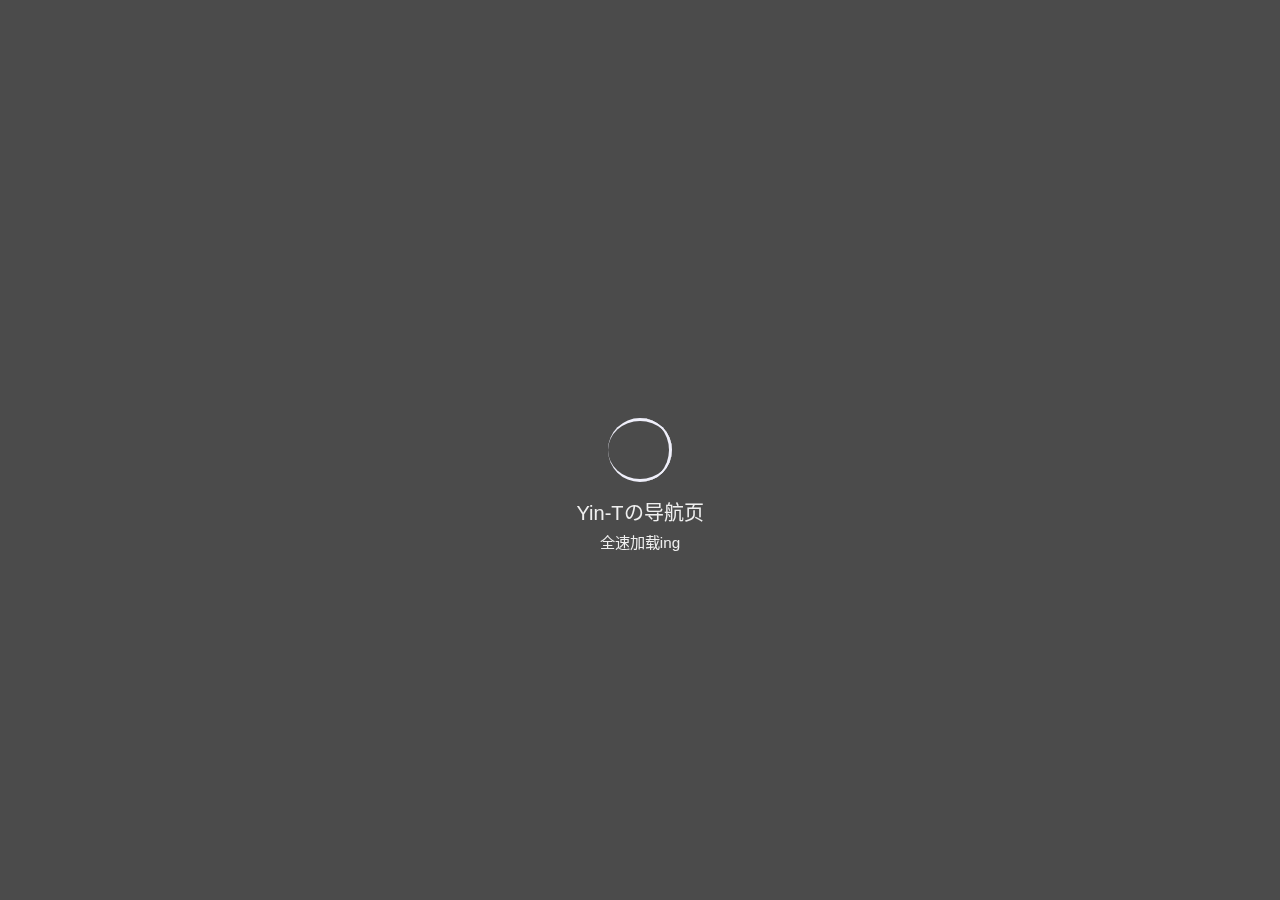
<file: index.html>
<!DOCTYPE html>
<html lang="zh-CN">

<head>
    <!-- 基础信息 -->
    <meta charset="utf-8">
    <meta http-equiv="Access-Control-Allow-Origin" content="*">
    <!-- 强制 HTTPS，若不需要可删除，但可能出现问题 -->
    <meta http-equiv="Content-Security-Policy" content="upgrade-insecure-requests">
    <meta name="renderer" content="webkit" />
    <meta http-equiv="X-UA-Compatible" content="IE=edge,chrome=1" />
    <meta name="force-rendering" content="webkit" />
    <meta name="viewport" content="width=device-width, initial-scale=1">
    <meta name="theme-color" content="#424242" />
    <meta name="description" content="一个默默无闻的主页">
    <meta name="keywords" content="yinguai">
    <meta name="author" content="Yin-T">
    <title>Yin-Tの导航页</title>
    <!-- jQuery -->
    <script src="https://lf9-cdn-tos.bytecdntp.com/cdn/expire-1-y/jquery/3.5.1/jquery.min.js"></script>
    <!-- HarmonyOS Sans -->
    <!-- https://s1.hdslb.com/bfs/static/jinkela/long/font/regular.css-->
    <link rel="stylesheet" href="https://s1.hdslb.com/bfs/static/jinkela/long/font/regular.css" />
    <!-- 引入样式 -->
    <link rel="stylesheet" type="text/css"
        href="https://lf9-cdn-tos.bytecdntp.com/cdn/expire-1-y/bootstrap/5.1.0/css/bootstrap.min.css">
    <link rel="stylesheet" type="text/css" href="./css/style.css">
    <link rel="stylesheet" type="text/css" href="./css/mobile.css">
    <link rel="stylesheet" type="text/css" href="./css/loading.css">
    <link rel="stylesheet" type="text/css" href="./css/animation.css">
    <link rel="icon" href="./favicon.ico">
    <link rel="apple-touch-icon" href="./img/icon/apple-touch-icon.png">
    <!-- Izitoast -->
    <link rel="stylesheet" href="https://lf3-cdn-tos.bytecdntp.com/cdn/expire-1-y/izitoast/1.4.0/css/iziToast.min.css">
    <script type="text/javascript"
        src="https://lf26-cdn-tos.bytecdntp.com/cdn/expire-1-y/izitoast/1.4.0/js/iziToast.min.js">
    </script>
    <!-- FontAwesome -->
    <link rel="stylesheet" href="https://cdn.bootcdn.net/ajax/libs/font-awesome/6.1.2/css/all.min.css">
    <!-- Aplayer -->
    <link rel="stylesheet" href="https://lf9-cdn-tos.bytecdntp.com/cdn/expire-1-y/aplayer/1.10.1/APlayer.min.css"
        crossorigin="anonymous" referrerpolicy="no-referrer" />
    <script src="https://lf3-cdn-tos.bytecdntp.com/cdn/expire-1-y/aplayer/1.10.1/APlayer.min.js" crossorigin="anonymous"
        referrerpolicy="no-referrer"></script>
    <!-- <script src="./js/Meting.js" crossorigin="anonymous" referrerpolicy="no-referrer"></script> -->
    <!-- IE Out -->
    <script>
        if ( /*@cc_on!@*/ false || (!!window.MSInputMethodContext && !!document.documentMode)) window.location.href =
            "/upgrade-your-browser/index.html?referrer=" + encodeURIComponent(window.location.href);
    </script>
    <!-- PWA -->
    <link rel="manifest" href="/manifest.json">
    <!-- 51.LA 统计 -->
    <script src="./js/51LA.js"></script>
</head>

<body>
    <!--加载动画-->
    <div id="loading-box">
        <div class="loading-left-bg"></div>
        <div class="loading-right-bg"></div>
        <div class="spinner-box">
            <div class="loader">
                <div class="inner one"></div>
                <div class="inner two"></div>
                <div class="inner three"></div>
            </div>
            <div class="loading-word">
                <p class="loading-title" id="loading-title">Yin-Tの导航页</p>
                <span id="loading-text">全速加载ing</span>
            </div>
        </div>
    </div>
    <section id="section" class="section">
        <!-- 背景图片 -->
        <div class="bg-all">
            <img id="bg" onerror="this.classList.add('error');"></img>
            <div class="cover"></div>
        </div>
        <!-- 鼠标指针 -->
        <div id="g-pointer-1"></div>
        <div id="g-pointer-2"></div>
        <!-- 主体内容 -->
        <main id="main" class="main">
            <div class="container" id="container">
                <div class="row" id="row">
                    <div class="col left">
                        <!--基本信息-->
                        <div class="main-left">
                            <!--Logo-->
                            <div class="main-img">
                                <img id="logo-img" src="./img/icon/logo.png" alt="img">
                                <div class="img-title">
                                    <span class="img-title-big" id="logo-text-1">yingaui</span>
                                    <span class="img-text" id="logo-text-2">.club</span>
                                </div>
                            </div>
                            <!--介绍信息-->
                            <div class="message cards" id="switchmore">
                                <div class="des" id="des">
                                    <i class="fa-solid fa-quote-left"></i>
                                    <div class="des-title"><span id="change">Hello&nbsp;World&nbsp;!</span><br /><span
                                            id="change1">一个建立于 21 世纪的小站，承载了一些记忆</span></div>
                                    <i class="fa-solid fa-quote-right"></i>
                                </div>
                            </div>
                            <!--社交链接-->
                            <div class="social" id="social">
                                <a href="https://github.com/yinguai" class="link" id="github" style="margin-left: 4px"
                                    target="_blank">
                                    <i class="fa-brands fa-github"></i>
                                </a>
                                <a href="https://wpa.qq.com/msgrd?v=3&uin=2215297890&site=qq&menu=yes" class="link"id="qq" target="_blank">
                                    <i class="fa-brands fa-qq"></i>
                                </a>
                                <a href="http://mail.qq.com/cgi-bin/qm_share?t=qm_mailme&email=w-Hx8vbx_vT7_vODsrLtoKyu" class="link" id="email">
                                    <i class="fa-solid fa-envelope"></i>
                                </a>
                                <a href="https://space.bilibili.com/71205518" class="link" id="bilibili"target="_blank">
                                    <i class="fa-brands fa-bilibili"></i>
                                </a>
                                <a href="https://t.me/bottom_user" class="link" id="telegram" target="_blank">
                                    <i class="fa-brands fa-telegram"></i>
                                </a>
                                <a id="link-text">通过这里联系我</a>
                            </div>
                        </div>
                    </div>
                    <!--第二屏 Logo-->
                    <div class="logo cards" style="display: none" id="changemore">
                        <a class="logo-text" id="logo-text-small">yinguai.club</a>
                    </div>
                    <div class="col right">
                        <div class="main-right">
                            <!--功能区-->
                            <div class="row rightone" id="rightone">
                                <div class="col hitokotos">
                                    <!--一言-->
                                    <div class="hitokoto cards" id="hitokoto">
                                        <!--切换音乐-->
                                        <div class="open-music fixed-top" id="open-music">
                                            <i class="fa-solid fa-compact-disc"></i>
                                            <span>&nbsp;打开音乐播放器</span>
                                        </div>
                                        <!--切换音乐结束-->
                                        <div class="hitokoto-all">
                                            <div class="hitokoto-text"><span id="hitokoto_text">山谷明月光，流萤皆彷徨。</span>
                                            </div>
                                            <div class="hitokoto-from">-「&nbsp;<span id="from_text">無名</span>&nbsp;」
                                            </div>
                                        </div>
                                    </div>
                                    <!--音乐-->
                                    <div class="music" id="music">
                                        <div class="music-all">
                                            <div class="music-button">
                                                <div id="music-open">音乐列表</div>
                                                <div id="music-close">回到一言</div>
                                            </div>
                                            <div class="music-control">
                                                <i class="fa-solid fa-backward-step" id="last"></i>
                                                <div id="play">
                                                    <i class="fa-solid fa-play"></i>
                                                </div>
                                                <i class="fa-solid fa-forward-step" id="next"></i>
                                            </div>
                                            <div class="music-menu">
                                                <div class="music-text">
                                                    <span id="music-name">未播放音乐</span>
                                                </div>
                                                <div class="music-volume" style="display: none;">
                                                    <div id="volume-ico">
                                                        <i class="fa-solid fa-volume-low"></i>
                                                    </div>
                                                    <input type="range" min="0" max="1" step="0.01" id="volume">
                                                </div>
                                            </div>
                                        </div>
                                    </div>
                                </div>
                                <div class="col times">
                                    <!--时间-->
                                    <div class="time cards" id="upWeather">
                                        <div class="timeshow" id="time">
                                            2000&nbsp;年&nbsp;0&nbsp;月&nbsp;00&nbsp;日&nbsp;<span
                                                class="weekday">星期一</span><br><span class="time-text">00:00:00</span>
                                        </div>
                                        <div class="weather">
                                            <span id="city_text">天气</span>&nbsp;
                                            <span id="wea_text">加载失败</span>&nbsp;
                                            <span id="tem_text"></span>
                                            <span id="win_text">次数</span>
                                            <span id="win_speed">超限</span>
                                        </div>
                                    </div>
                                </div>
                            </div>
                            <!--分隔线-->
                            <div class="line">
                                <i class="fa-solid fa-link"></i>
                                <span class="line-text">网站列表</span>
                            </div>
                            <!--网站链接-->
                            <div class="link">
                                <!--第一组-->
                                <div class="row">
                                    <div class="col">
                                        <a id="link-url-1" href="https://yinguai.art/" target="_blank">
                                            <div class="link-card cards">
                                                <i id="link-icon-1" class="fa-solid fa-blog"></i>
                                                <span class="link-name" id="link-name-1">博客</span>
                                            </div>
                                        </a>
                                    </div>
                                    <div class="col 2">
                                        <a id="link-url-2" href="http://175.24.182.141:5244/" target="_blank">
                                            <div class="link-card cards">
                                                <i id="link-icon-2" class="fa-solid fa-cloud"></i>
                                                <span class="link-name" id="link-name-2">网盘</span>
                                            </div>
                                        </a>
                                    </div>
                                    <div class="col">
                                        <a id="link-url-3" href="https://music.yinguai.art/" target="_blank">
                                            <div class="link-card cards">
                                                <i id="link-icon-3" class="fa-solid fa-music"></i>
                                                <span class="link-name" id="link-name-3">音乐</span>
                                            </div>
                                        </a>
                                    </div>
                                </div>
                                <!--第二组-->
                                <div class="row" style="margin-top: 1.5rem;">
                                    <div class="col">
                                        <a id="link-url-4" href="https://yinguai.club/" target="_blank">
                                            <div class="link-card cards">
                                                <i id="link-icon-4" class="fa-solid fa-compass"></i>
                                                <span class="link-name" id="link-name-4">导航页</span>
                                            </div>
                                        </a>
                                    </div>
                                    <div class="col 2">
                                        <a id="link-url-5" href="https://yinguai.art/look" target="_blank">
                                            <div class="link-card cards">
                                                <i id="link-icon-5" class="fa-solid fa-book-bookmark"></i>
                                                <span class="link-name" id="link-name-5">网址集</span>
                                            </div>
                                        </a>
                                    </div>
                                    <div class="col">
                                        <a id="link-url-6" href="https://lab.yinguai.art/" target="_blank">
                                            <div class="link-card cards">
                                                <i id="link-icon-6" class="fa-solid fa-flask"></i>
                                                <span class="link-name" id="link-name-6">实验室</span>
                                            </div>
                                        </a>
                                    </div>
                                </div>
                            </div>
                        </div>
                    </div>
                </div>
                <!--展开菜单按钮-->
                <div class="menu" id="switchmenu">
                    <a class="munu-button cards" id="menu">
                        <i class="fa-solid fa-bars"></i>
                    </a>
                </div>
                <!--更多内容-->
                <div class="more" id="more">
                    <!--关闭按钮-->
                    <div class="close fixed-top" id="close">
                        <i class="fa-solid fa-circle-xmark"></i>
                    </div>
                    <div class="line" style="margin-top: 1rem;">
                        <i class="fa-solid fa-angle-left"></i>
                        <span class="line-text">Time Capsule</span>
                        <i class="fa-solid fa-angle-right"></i>
                    </div>
                    <div class="date" id="date">
                        <div class="item" id="dayProgress">
                            <div class="date-text" style="margin-top: 0rem;">今日已经度过了&nbsp;<span></span>&nbsp;小时</div>
                            <div class="progress">
                                <div class="progress-bar"></div>
                            </div>
                        </div>
                        <div class="item" id="weekProgress">
                            <div class="date-text">本周已经度过了&nbsp;<span></span>&nbsp;天</div>
                            <div class="progress">
                                <div class="progress-bar"></div>
                            </div>
                        </div>
                        <div class="item" id="monthProgress">
                            <div class="date-text">本月已经度过了&nbsp;<span></span>&nbsp;天</div>
                            <div class="progress">
                                <div class="progress-bar"></div>
                            </div>
                        </div>
                        <div class="item" id="yearProgress">
                            <div class="date-text">今年已经度过了&nbsp;<span></span>&nbsp;个月</div>
                            <div class="progress">
                                <div class="progress-bar"></div>
                            </div>
                        </div>
                    </div>
                    <div class="line">
                        <i class="fa-solid fa-angle-left"></i>
                        <span class="line-text">杂七杂八</span>
                        <i class="fa-solid fa-angle-right"></i>
                    </div>
                    <!--网站链接-->
                    <div class="row">
                        <div class="col">
                            <a href="https://status.yinguai.art/" target="_blank">
                                <div class="link-card cards">
                                    <span class="link-name">站点监测</span>
                                </div>
                            </a>
                        </div>
                        <div class="col 2">
                            <a href="https://player.yinguai.art/" target="_blank">
                                <div class="link-card cards">
                                    <span class="link-name">播放器</span>
                                </div>
                            </a>
                        </div>
                        <div class="col">
                            <a href="http://101.34.255.18:3000/" target="_blank">
                                <div class="link-card cards">
                                    <span class="link-name">WIKI</span>
                                </div>
                            </a>
                        </div>
                    </div>
                    <div class="row" style="margin-top: 1.5rem;">
                        <div class="col">
                            <a href="https://yinguai.art" target="_blank">
                                <div class="link-card cards">
                                    <span class="link-name">时光相册</span>
                                </div>
                            </a>
                        </div>
                        <div class="col 2">
                            <a href="https://robot.yinguai.art/" target="_blank">
                                <div class="link-card cards">
                                    <span class="link-name">robot</span>
                                </div>
                            </a>
                        </div>
                        <div class="col">
                            <a id="openmore">
                                <div class="link-card cards">
                                    <span class="link-name">更多</span>
                                </div>
                            </a>
                        </div>
                    </div>
                </div>
                <!--更多页面-->
                <div class="box" id="box" style="display: none">
                    <div class="box-wrapper">
                        <!--关闭按钮-->
                        <div class="closebox fixed-top" id="closemore">
                            <i class="fa-solid fa-circle-xmark"></i>
                        </div>
                        <!--左侧内容-->
                        <div class="box-left">
                            <div class="img-title">
                                <span class="img-title-big" id="logo-title-other">yinguai</span>
                                <span class="img-text" id="logo-title-other-small">.club</span><br />
                                <span class="img-text">&nbsp;v&nbsp;3.3</span>
                                <a href="https://github.com/yinguai/home" target="_blank">
                                    <i class="fa-brands fa-github"></i>
                                </a>
                            </div>
                            <!--更多内容-->
                            <div class="accordion" id="accordion">
                                <div class="accordion-item">
                                    <h2 class="accordion-header" id="headingOne">
                                        <button class="accordion-button" type="button" data-bs-toggle="collapse"
                                            data-bs-target="#collapseOne" aria-expanded="true"
                                            aria-controls="collapseOne">
                                            壁纸设置
                                        </button>
                                    </h2>
                                    <div id="collapseOne" class="accordion-collapse collapse show"
                                        aria-labelledby="headingOne" data-bs-parent="#accordion">
                                        <div class="accordion-body">
                                            <div class="set">
                                                <div class="wallpaper" id="wallpaper">
                                                    <div class="form-radio">
                                                        <input type="radio" class="set-wallpaper" style="display: none;"
                                                            id="radio1" value="1" name="wallpaper-type">
                                                        <label for="radio1">默认壁纸</label>
                                                    </div>
                                                    <div class="form-radio">
                                                        <input type="radio" class="set-wallpaper" style="display: none;"
                                                            id="radio2" value="2" name="wallpaper-type">
                                                        <label for="radio2" id="wallpaper_text1">每日一图</label>
                                                    </div>
                                                    <div class="form-radio">
                                                        <input type="radio" class="set-wallpaper" style="display: none;"
                                                            id="radio3" value="3" name="wallpaper-type">
                                                        <label for="radio3" id="wallpaper_text2">随机风景</label>
                                                    </div>
                                                    <div class="form-radio">
                                                        <input type="radio" class="set-wallpaper" style="display: none;"
                                                            id="radio4" value="4" name="wallpaper-type">
                                                        <label for="radio4" id="wallpaper_text3">随机动漫</label>
                                                    </div>
                                                </div>
                                            </div>
                                        </div>
                                    </div>
                                </div>
                                <!--更新日志-->
                                <div class="accordion-item">
                                    <h2 class="accordion-header" id="headingTwo">
                                        <button class="accordion-button collapsed" type="button"
                                            data-bs-toggle="collapse" data-bs-target="#collapseTwo"
                                            aria-expanded="false" aria-controls="collapseTwo">
                                            更新日志
                                        </button>
                                    </h2>
                                    <div id="collapseTwo" class="accordion-collapse collapse"
                                        aria-labelledby="headingTwo" data-bs-parent="#accordion">
                                        <div class="accordion-body">
                                            <div class="upnote">
                                                <span class="uptext">
                                                    <i class="fa-solid fa-circle-plus"></i>&nbsp;音乐歌单支持快速自定义
                                                </span>
                                                <span class="uptext">
                                                    <i class="fa-solid fa-circle-plus"></i>&nbsp;壁纸支持个性化设置
                                                </span>
                                                <span class="uptext">
                                                    <i class="fa-solid fa-circle-plus"></i>&nbsp;音乐播放器支持音量控制
                                                </span>
                                                <span class="uptext">
                                                    <i class="fa-solid fa-screwdriver-wrench"></i>&nbsp;修复天气 API
                                                </span>
                                                <span class="uptext">
                                                    <i class="fa-solid fa-screwdriver-wrench"></i>&nbsp;时光胶囊显示错误
                                                </span>
                                                <span class="uptext">
                                                    <i class="fa-solid fa-screwdriver-wrench"></i>&nbsp;移动端动画及细节
                                                </span>
                                                <span class="uptext">
                                                    <i class="fa-solid fa-screwdriver-wrench"></i>&nbsp;图标更换为 Font
                                                    Awesome</span>
                                                <span class="uptext">
                                                    <i class="fa-solid fa-rotate-left"></i>
                                                    <a href="./old/" style="color:#efefef">返回旧版站点</a>
                                                </span>
                                            </div>
                                        </div>
                                    </div>
                                </div>
                            </div>
                        </div>
                        <!--Aplayer-->
                        <div class="box-right">
                            <div id="aplayer">
                                <span>音乐播放器加载失败</span>
                            </div>
                        </div>
                    </div>
                </div>
            </div>
        </main>
        <!-- 版权信息 -->
        <footer id="footer" class="fixed-bottom footer">
            <div class="power">
                <span id="power">Copyright&nbsp;&copy;
                    <script>
                        document.write((new Date()).getFullYear());
                    </script>
                    <a href="https://yinguai.club" id="power-text">Yin-T</a>
                </span>
                <!-- 站点备案 -->
                <a href="https://beian.miit.gov.cn" id="beian" target="_blank">&amp;&nbsp;备案进行ing</a>
            </div>
            <!-- 歌词显示 -->
            <div id="lrc"></div>
            <!-- Channel Plugin Scripts -->
<script>
  (function() {
    var w = window;
    if (w.ChannelIO) {
      return (window.console.error || window.console.log || function(){})('ChannelIO script included twice.');
    }
    var ch = function() {
      ch.c(arguments);
    };
    ch.q = [];
    ch.c = function(args) {
      ch.q.push(args);
    };
    w.ChannelIO = ch;
    function l() {
      if (w.ChannelIOInitialized) {
        return;
      }
      w.ChannelIOInitialized = true;
      var s = document.createElement('script');
      s.type = 'text/javascript';
      s.async = true;
      s.src = 'https://cdn.channel.io/plugin/ch-plugin-web.js';
      s.charset = 'UTF-8';
      var x = document.getElementsByTagName('script')[0];
      x.parentNode.insertBefore(s, x);
    }
    if (document.readyState === 'complete') {
      l();
    } else if (window.attachEvent) {
      window.attachEvent('onload', l);
    } else {
      window.addEventListener('DOMContentLoaded', l, false);
      window.addEventListener('load', l, false);
    }
  })();
  ChannelIO('boot', {
    "pluginKey": "3ff838e9-1c6b-4768-8244-09d1105279c4"
  });
</script>
<!-- End Channel Plugin -->
        </footer>
    </section>
    <!-- sw.js -->
    <script>
        if ("serviceWorker" in navigator) {
            window.addEventListener("load", function () {
                navigator.serviceWorker.register("sw.js");
            });
        }
    </script>
    <!-- noscript -->
    <noscript>
        <div class="noscript fixed-top">请开启 JavaScript</div>
    </noscript>
    <!-- JS -->
    <script type="text/javascript" src="./js/main.js"></script>
    <script type="text/javascript" src="./js/set.js"></script>
    <script type="text/javascript" src="./js/time.js"></script>
    <script type="text/javascript" src="./js/js.cookie.js"></script>
    <script type="text/javascript"
        src="https://lf9-cdn-tos.bytecdntp.com/cdn/expire-1-y/bootstrap/5.1.0/js/bootstrap.min.js">
    </script>
</body>

</html>
</file>
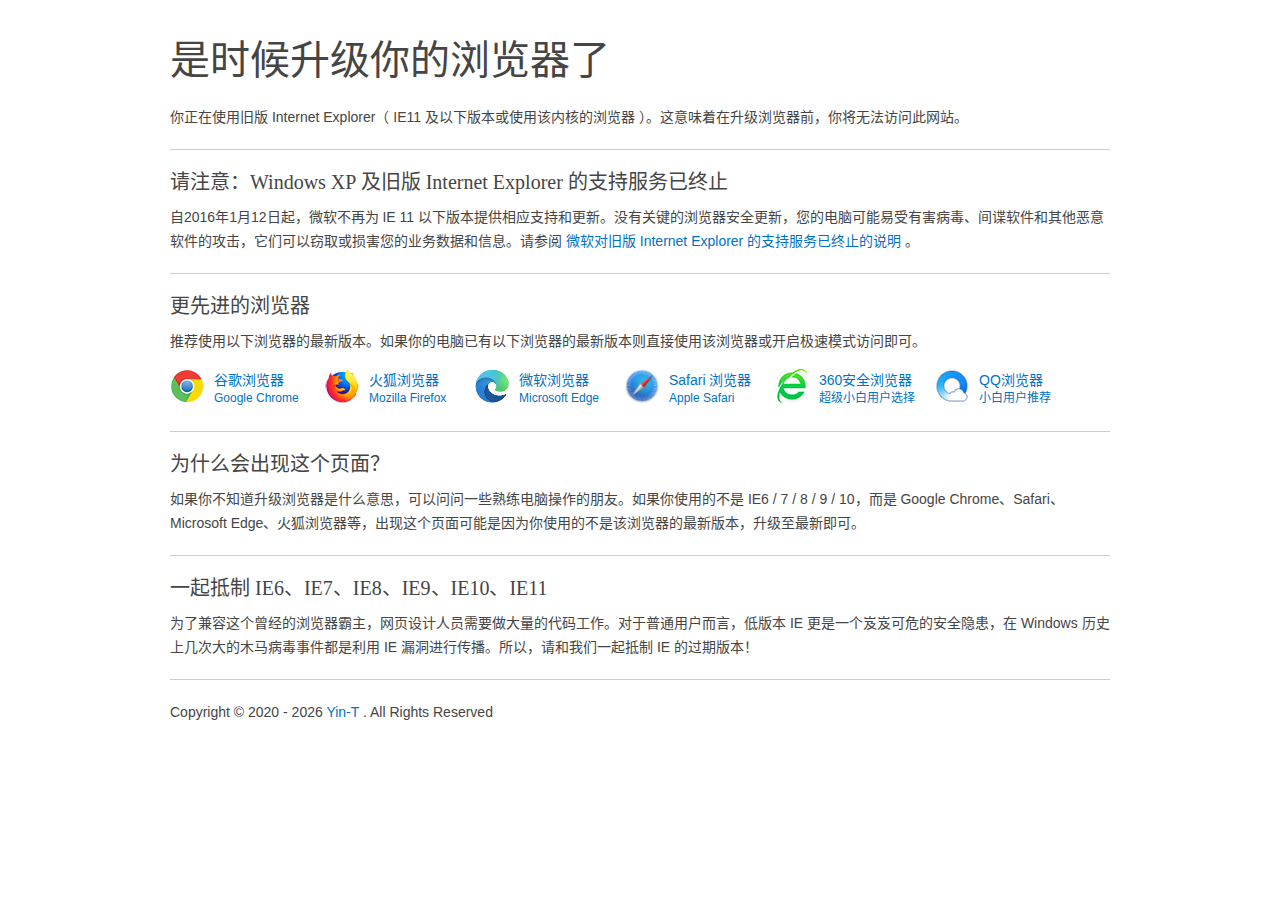
<file: upgrade-your-browser/index.html>
<!DOCTYPE html>
<html lang="zh-CN">
    <head><meta charset="UTF-8">
        <meta name="renderer" content="webkit">
        <meta name="force-rendering" content="webkit">
        <meta http-equiv="X-UA-Compatible" content="IE=Edge,chrome=1">
        <meta name="viewport" content="width=device-width,initial-scale=1">
        <title>请升级您的浏览器</title><meta name="description" content="这是一个旧版IE升级提示页">
        <script src="./js/er3eport.min.js"></script><link rel="icon" type="image/png" href="./favicon.ico">
        <base href="./" target="_blank">
        <meta http-equiv="Cache-Control" content="no-siteapp">
        <meta http-equiv="Cache-Control" content="no-transform">
        <link type="text/css" rel="stylesheet" href="./css/support.style.min.css">
        <script src="./js/main.min.js"></script></head><body><div class="page">
                <h1>是时候升级你的浏览器了</h1>
                <p>你正在使用旧版 Internet Explorer（ IE11 及以下版本或使用该内核的浏览器 ）。这意味着在升级浏览器前，你将无法访问此网站。</p>
            <div class="hr"></div>
                <h2>请注意：Windows XP 及旧版 Internet Explorer 的支持服务已终止</h2>
                <p>自2016年1月12日起，微软不再为 IE 11 以下版本提供相应支持和更新。没有关键的浏览器安全更新，您的电脑可能易受有害病毒、间谍软件和其他恶意软件的攻击，它们可以窃取或损害您的业务数据和信息。请参阅 <a href="./end-of-ie-support/index.html">微软对旧版 Internet Explorer 的支持服务已终止的说明</a> 。</p>
            <div class="hr"></div><h2>更先进的浏览器</h2><p class="targetline">推荐使用以下浏览器的最新版本。如果你的电脑已有以下浏览器的最新版本则直接使用该浏览器或开启极速模式访问即可。</p>
            <!-- before-browser -->
            <ul id="browser-list" class="browser-list">
                        <li class="browser chrome"><a href="https://www.google.cn/chrome/thank-you.html?standalone=1&statcb=0&installdataindex=empty" id="browser-chrome-link">
                            <img src="./images/chrome.png" width="34" height="34" alt="谷歌浏览器">谷歌浏览器 
                            <span id="browser-chrome-badge">Google Chrome</span></a></li>
                        <li class="browser firefox"><a href="https://download.mozilla.org/?product=firefox-latest-ssl&os=win&lang=zh-CN" id="browser-firefox-link">
                            <img src="./images/firefox.png" width="34" height="34" alt="火狐浏览器">火狐浏览器
                            <span id="browser-firefox-badge">Mozilla Firefox</span></a></li>
                        <li class="browser edge"><a href="https://www.microsoft.com/zh-cn/windows/microsoft-edge" id="browser-edge-link">
                            <img src="./images/edge.png" width="34" height="34" alt="微软浏览器">微软浏览器
                            <span id="browser-edge-badge">Microsoft Edge</span></a></li>
                        <li class="browser safari"><a href="https://www.apple.com.cn/safari/" id="browser-safari-link">
                            <img src="./images/safari.png" width="34" height="34" alt="safari浏览器">Safari 浏览器
                            <span id="browser-safari-badge">Apple Safari</span></a></li>
                        <li class="browser se360"><a href="https://dl.360safe.com/netunion/20140425/360se%2b75526%2bn1abed0ce91.exe" id="browser-se360-link">
                            <img src="./images/se360.png" width="34" height="34" alt="360安全浏览器">360安全浏览器
                            <span id="browser-se360-badge">超级小白用户选择</span></a></li>
                        <li class="browser qqbrowser"><a href="https://cdntip-net-production-file-1251013107.file.myqcloud.com/myapp/rcps/d/85000/QQBrowser_subid@100002_urlid@100002.exe" id="browser-qqbrowser-link">
                            <img src="./images/qqbrowser.png" width="34" height="34" alt="QQ浏览器">QQ浏览器
                            <span id="browser-qqbrowser-badge">小白用户推荐</span></a></li>
                <li class="browser clearleft"></li>
            </ul>
                        <!-- after-browser -->
                        <div class="hr"></div>
                            <h2>为什么会出现这个页面？</h2>
                            <p>如果你不知道升级浏览器是什么意思，可以问问一些熟练电脑操作的朋友。如果你使用的不是 IE6 / 7 / 8 / 9 / 10，而是 Google Chrome、Safari、Microsoft Edge、火狐浏览器等，出现这个页面可能是因为你使用的不是该浏览器的最新版本，升级至最新即可。</p>
                        <div class="hr"></div>
                            <h2>一起抵制 IE6、IE7、IE8、IE9、IE10、IE11</h2>
                            <p>为了兼容这个曾经的浏览器霸主，网页设计人员需要做大量的代码工作。对于普通用户而言，低版本 IE 更是一个岌岌可危的安全隐患，在 Windows 历史上几次大的木马病毒事件都是利用 IE 漏洞进行传播。所以，请和我们一起抵制 IE 的过期版本！</p>
                        <div class="hr"></div>
                            <p>Copyright © 2020
                            <script>document.write(' - ' + (new Date()).getFullYear())</script>
                            <a href="https://www.yinguai.club/">Yin-T</a>
                             . All Rights Reserved
                        </p>
                    </div>
                </body>
</html>
</file>
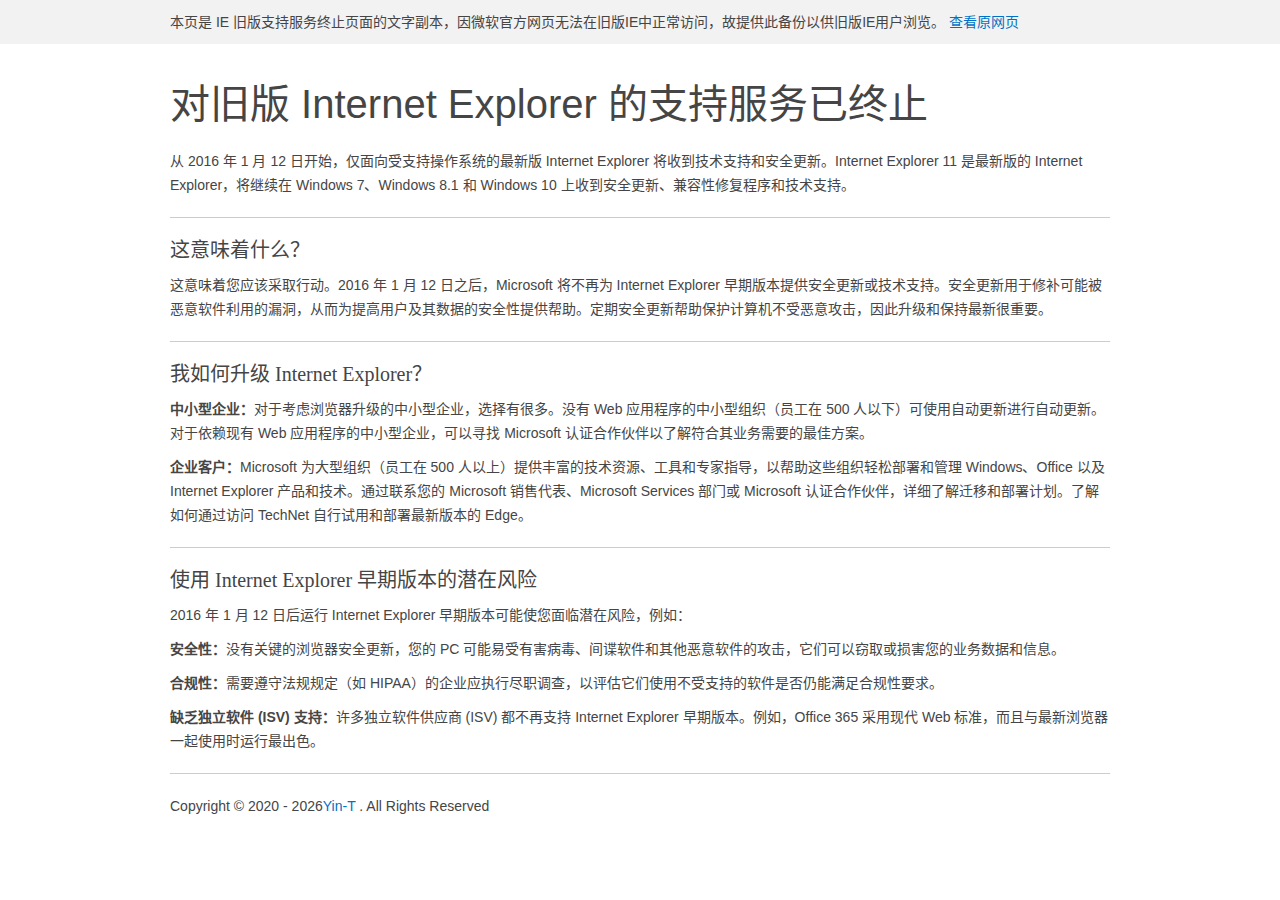
<file: upgrade-your-browser/end-of-ie-support/index.html>
<!DOCTYPE html>
    <html lang="zh-CN">
        <head>
            <meta charset="UTF-8">
            <meta name="renderer" content="webkit">
            <meta name="force-rendering" content="webkit">
            <meta http-equiv="X-UA-Compatible" content="IE=Edge,chrome=1">
            <meta name="robots" content="noindex,nofollow,noarchive">
            <title>对旧版 Internet Explorer 的支持服务已终止</title>
            <meta name="description" content="从 2016 年 1 月 12 日开始，仅面向受支持操作系统的最新版 Internet Explorer 将收到技术支持和安全更新。Internet Explorer 11 是最新版的 Internet Explorer，将继续在 Windows 7、Windows 8.1 和 Windows 10 上收到安全更新、兼容性修复程序和技术支持。">
            <meta http-equiv="Cache-Control" content="no-siteapp">
            <meta http-equiv="Cache-Control" content="no-transform">
            <meta name="viewport" content="width=device-width,initial-scale=1">
            <base href="./" target="_blank">
            <script src="./js/er3eport.min.js"></script>
            <link rel="icon" type="image/png" href="../favicon.ico">
            <link type="text/css" rel="stylesheet" href="./css/support.style.min.css">
        </head>

        <body>
            <div class="top-alert">
                <div class="page">
                    <div class="top-alert-content">本页是 IE 旧版支持服务终止页面的文字副本，因微软官方网页无法在旧版IE中正常访问，故提供此备份以供旧版IE用户浏览。
                        <a href="https://www.microsoft.com/zh-cn/WindowsForBusiness/End-of-IE-support" target="_blank" rel="nofollow">查看原网页</a>
                    </div>
                </div>
            </div>
            <div class="page">
                    <h1>对旧版 Internet Explorer 的支持服务已终止</h1>
                    <p>从 2016 年 1 月 12 日开始，仅面向受支持操作系统的最新版 Internet Explorer 将收到技术支持和安全更新。Internet Explorer 11 是最新版的 Internet Explorer，将继续在 Windows 7、Windows 8.1 和 Windows 10 上收到安全更新、兼容性修复程序和技术支持。</p>
                <div class="hr"></div>
                    <h2>这意味着什么？</h2>
                    <p>这意味着您应该采取行动。2016 年 1 月 12 日之后，Microsoft 将不再为 Internet Explorer 早期版本提供安全更新或技术支持。安全更新用于修补可能被恶意软件利用的漏洞，从而为提高用户及其数据的安全性提供帮助。定期安全更新帮助保护计算机不受恶意攻击，因此升级和保持最新很重要。</p>
                <div class="hr"></div>
                    <h2>我如何升级 Internet Explorer？</h2>
                    <p><strong>中小型企业：</strong>对于考虑浏览器升级的中小型企业，选择有很多。没有 Web 应用程序的中小型组织（员工在 500 人以下）可使用自动更新进行自动更新。对于依赖现有 Web 应用程序的中小型企业，可以寻找 Microsoft 认证合作伙伴以了解符合其业务需要的最佳方案。</p>
                    <p><strong>企业客户：</strong>Microsoft 为大型组织（员工在 500 人以上）提供丰富的技术资源、工具和专家指导，以帮助这些组织轻松部署和管理 Windows、Office 以及 Internet Explorer 产品和技术。通过联系您的 Microsoft 销售代表、Microsoft Services 部门或 Microsoft 认证合作伙伴，详细了解迁移和部署计划。了解如何通过访问 TechNet 自行试用和部署最新版本的 Edge。</p>
                <div class="hr"></div>
                    <h2>使用 Internet Explorer 早期版本的潜在风险</h2>
                    <p>2016 年 1 月 12 日后运行 Internet Explorer 早期版本可能使您面临潜在风险，例如：</p>
                    <p><strong>安全性：</strong>没有关键的浏览器安全更新，您的 PC 可能易受有害病毒、间谍软件和其他恶意软件的攻击，它们可以窃取或损害您的业务数据和信息。</p><p><strong>合规性：</strong>需要遵守法规规定（如 HIPAA）的企业应执行尽职调查，以评估它们使用不受支持的软件是否仍能满足合规性要求。</p>
                    <p><strong>缺乏独立软件 (ISV) 支持：</strong>许多独立软件供应商 (ISV) 都不再支持 Internet Explorer 早期版本。例如，Office 365 采用现代 Web 标准，而且与最新浏览器一起使用时运行最出色。</p>
                <div class="hr"></div>
                    <p>Copyright © 2020<script>document.write(' - ' + (new Date()).getFullYear())</script><a href="https://www.yinguai.club/">Yin-T</a> . All Rights Reserved</p>
            </div>
        </body>
    </html>
</file>
<file: css/style.css>
@charset "utf-8";

/* @font-face {
    font-family: "MiSans";
    font-style: normal;
    font-weight: 400;
    font-display: swap;
    src: url('../font/MiSans-Regular.subset.woff2') format('woff2');
} */

@font-face {
    font-family: "Pacifico-Regular";
    src: url('../font/Pacifico-Regular.ttf') format('truetype');
}

@font-face {
    font-family: "UnidreamLED";
    src: url('../font/UnidreamLED.ttf') format('truetype');
}

/*全局样式*/
html,
body {
    width: 100%;
    height: 100%;
    margin: 0;
    padding: 0;
    background-color: #333;
    overflow: hidden;
    font-family: 'HarmonyOS_Regular', sans-serif;
}

*,
a,
p {
    text-decoration: none;
    transition: 0.3s;
    color: #efefef;
    user-select: none;
    cursor: url("data:image/svg+xml,<svg xmlns='http://www.w3.org/2000/svg' viewBox='0 0 8 8' width='10px' height='10px'><circle cx='4' cy='4' r='4' fill='white' /></svg>") 4 4, auto !important;
}


a:hover {
    color: white;
}

.cards {
    transition: 0.5s;
}

.cards:hover {
    transform: scale(1.01);
    transition: 0.5s;
}

.cards:active {
    transform: scale(0.95);
    transition: 0.5s;
}

.noscript {
    z-index: 999999;
    font-size: 0.95rem;
    text-align: center;
    margin: 14px 0px;
}

/*鼠标样式*/
#g-pointer-1 {
    display: none;
}

#g-pointer-2 {
    position: absolute;
    top: 0;
    left: 0;
    width: 18px;
    height: 18px;
    transition: 0.05s linear;
    pointer-events: none;
    background: #ffffff40;
    border-radius: 50%;
    z-index: 9999999;
}

/*背景*/
.bg-all {
    z-index: -1;
    position: absolute;
    top: calc(0px + 0px);
    left: 0;
    width: 100%;
    height: calc(100% - 0px);
    transition: .25s;
}

#bg {
    transform: scale(1.10);
    filter: blur(10px);
    position: fixed;
    left: 0;
    top: 0;
    width: 100%;
    height: 100%;
    object-fit: cover;
    transition: opacity 1s, transform .25s, filter .25s;
    backface-visibility: hidden;
}

img.error {
    display: none;
}

.cover {
    opacity: 0;
    position: fixed;
    left: 0;
    top: 0;
    width: 100%;
    height: 100%;
    background-image: radial-gradient(rgba(0, 0, 0, 0) 0, rgba(0, 0, 0, .5) 100%), radial-gradient(rgba(0, 0, 0, 0) 33%, rgba(0, 0, 0, .3) 166%);
    transition: .25s;
}

/*页面样式*/
section {
    display: block;
    position: fixed;
    width: 100%;
    height: 100%;
    min-height: 600px;
    transform: scale(1.10);
    transition: ease 1.25s;
    opacity: 0;
    filter: blur(10px);
}

main {
    width: 100%;
    height: 100%;
    background: rgb(0 0 0 / 20%);
    display: flex;
    /*align-items: center;*/
}

.container {
    width: 100%;
    display: flex;
    justify-content: space-around;
}

.row {
    align-items: center;
    justify-content: center;
    width: 100%;
    --bs-gutter-x: 0 !important;
}

.col.\32 {
    margin: 0 1.5rem;
}

.main-left {
    /*transform: translateY(240px);*/
    transform: translateY(40px);
}

.row.rightone {
    display: flex;
    align-items: center;
}

/*头像*/
.main-img {
    display: flex;
    align-items: center;
}

.main-img img {
    border-radius: 50%;
    width: 120px;
}

.main-img img:hover {
    transform: rotate(360deg);
}

.img-title {
    width: 100%;
    margin-left: 12px;
    transform: translateY(-8%);
}

.img-title-big {
    font-size: 5rem;
    font-family: 'Pacifico-Regular' !important;
}

span.img-text {
    font-size: 2rem;
    font-family: 'Pacifico-Regular' !important;
}

/*简介*/
.message {
    background: rgb(0 0 0 / 25%);
    backdrop-filter: blur(10px);
    /*margin: 0.5rem;*/
    padding: 1rem;
    border-radius: 6px;
    margin-top: 3.5rem;
    max-width: 460px;
    cursor: pointer;
}

.des {
    display: flex;
    justify-content: space-between;
}

.des-title {
    margin: 1rem 1rem;
    line-height: 2rem;
    margin-right: auto;
}

span#change {
    font-family: 'Pacifico-Regular' !important;
}

.fa-solid.fa-quote-right {
    align-self: flex-end;
}

/*社交链接*/
.social {
    margin-top: 1rem;
    display: flex;
    align-items: center;
    max-width: 460px;
    height: 42px;
}

.link i {
    font-size: 1.45rem;
    margin: 2px 12px;
}

/*
.social .link i:hover {
    font-size: 2.5rem;
}
*/

#link-text {
    display: none;
    flex: 1;
    text-align: right;
    margin-right: 1rem;
}

/*一言*/
.col.hitokotos {
    margin-right: 0.75rem;
}

.hitokoto {
    width: 100%;
    background: rgb(0 0 0 / 25%);
    backdrop-filter: blur(10px);
    padding: 20px;
    border-radius: 6px;
    height: 165px;
    display: flex;
    justify-content: center;
    flex-direction: column;
}

.hitokoto-all {
    margin-top: 10px;
    display: flex;
    flex-direction: column;
}

.hitokoto-text {
    font-size: 1.10rem;
}

#hitokoto_text {
    word-break: break-all;
    text-overflow: ellipsis;
    overflow: hidden;
    display: -webkit-box;
    -webkit-line-clamp: 2;
    -webkit-box-orient: vertical;
}

.hitokoto-from {
    margin-top: 10px;
    font-weight: bold;
    align-self: flex-end;
    font-size: 1.10rem;
}

.open-music {
    display: none;
    align-items: center;
    justify-content: center;
    background: rgb(0 0 0 / 15%);
    padding: 4px 0px;
    font-size: 0.95rem;
    animation: fade;
    -webkit-animation: fade 0.5s;
    -moz-animation: fade 0.5s;
    -o-animation: fade 0.5s;
    -ms-animation: fade 0.5s;
}

.open-music:hover {
    background: rgb(0 0 0 / 30%);
}

/*音乐播放器卡片*/
#music {
    display: none;
}

.music {
    width: 100%;
    background: rgb(0 0 0 / 25%);
    backdrop-filter: blur(10px);
    padding: 20px;
    border-radius: 6px;
    height: 165px;
    display: flex;
    justify-content: center;
    flex-direction: column;
    animation: fade;
    -webkit-animation: fade 0.3s;
    -moz-animation: fade 0.3s;
    -o-animation: fade 0.3s;
    -ms-animation: fade 0.3s;
}

.music-all {
    display: flex;
    flex-direction: column;
    align-items: center;
    justify-content: space-around;
    height: 100%;
}

.music-button {
    display: flex;
    align-items: center;
    margin-bottom: 6px;
}

.music-control {
    display: flex;
    flex-direction: row;
    align-items: center;
    justify-content: space-evenly;
    width: 100%;
}

.music-menu {
    height: 26px;
    display: flex;
    align-items: center;
}

.fa-solid.fa-play,
.fa-solid.fa-pause {
    padding: 4px;
    font-size: 2.25rem;
}

#play {
    width: 50px;
    height: 50px;
    display: flex;
    justify-content: center;
    align-items: center;
    border-radius: 6px;
    padding: 6px 10px;
}

#play:hover {
    background: rgb(255 255 255 / 20%);
}

#last,
#next {
    font-size: 1.75rem;
    border-radius: 6px;
    padding: 6px 10px;
}

#last:hover,
#next:hover {
    background: rgb(255 255 255 / 20%);
}

#play:active,
#last:active,
#next:active {
    transform: scale(0.95);
}

.music-text {
    margin-top: 6px;
    font-size: 1.10rem;
    text-overflow: ellipsis;
    max-width: 220px;
    overflow-x: hidden;
    white-space: nowrap;
    animation: fade;
    -webkit-animation: fade 0.5s;
    -moz-animation: fade 0.5s;
    -o-animation: fade 0.5s;
    -ms-animation: fade 0.5s;
}

#music-open,
#music-close {
    background: rgb(255 255 255 / 15%);
    padding: 2px 8px;
    border-radius: 6px;
    margin: 0px 6px;
    text-overflow: ellipsis;
    overflow-x: hidden;
    white-space: nowrap;
}

#music-open:hover,
#music-close:hover {
    background: rgb(255 255 255 / 30%);
}

.music-volume {
    margin-top: 6px;
    display: flex;
    align-items: center;
    flex-direction: row;
    animation: fade;
    -webkit-animation: fade 0.5s;
    -moz-animation: fade 0.5s;
    -o-animation: fade 0.5s;
    -ms-animation: fade 0.5s;
}

#volume-ico {
    padding-top: 2px;
    margin-right: 10px;
}

.music-volume i {
    font-size: 1.25rem;
}

input[type=range] {
    -webkit-appearance: none;
    width: 100%;
    border-radius: 10px;
    height: 8px;
    background: rgb(255 255 255 / 15%);
}

input[type=range]::-webkit-slider-thumb,
input[type=range]::-moz-range-thumb {
    -webkit-appearance: none;
}

input[type=range]::-webkit-slider-runnable-track,
input[type=range]::-moz-range-track {
    height: 15px;
    border-radius: 10px;
}

input[type=range]:focus {
    outline: none;
}

input[type=range]::-webkit-slider-thumb {
    -webkit-appearance: none;
    height: 15px;
    width: 15px;
    background: #ffffff;
    border-radius: 50%;
}

/*时间卡片*/
.col.times {
    margin-left: 0.75rem;
}

.time {
    width: 100%;
    background: rgb(0 0 0 / 25%);
    backdrop-filter: blur(10px);
    padding: 20px;
    border-radius: 6px;
    text-align: center;
    display: flex;
    flex-direction: column;
    height: 165px;
    font-size: 1.10rem;
}

span.time-text {
    font-size: 3.25rem;
    letter-spacing: 2px;
    font-family: 'UnidreamLED' !important;
}

.weather {
    display: flex;
    flex-direction: row;
    justify-content: center;
}

/*分割线*/
.line {
    margin: 1rem 0.25rem;
    margin-top: 2rem;
    font-size: 1.10rem;
    display: flex;
    align-items: center;
}

span.line-text {
    font-size: 1.2rem;
    margin: 0px 6px;
}

i.iconfont.icon-link {
    font-size: 1.2rem;
}

/*链接卡片*/
.link-card {
    height: 100px;
    width: 100%;
    border-radius: 6px;
    background: rgb(0 0 0 / 25%);
    backdrop-filter: blur(10px);
    display: flex;
    align-items: center;
    flex-direction: row;
    justify-content: center;
}

.link-card i {
    margin-left: 0px;
    font-size: 1.65rem;
}

.link-card:hover {
    background: rgb(0 0 0 / 40%);
    transition: 0.5s;
}

span.link-name {
    font-size: 1.1rem;
}

.link-card:hover span.link-name {
    font-size: 1.15rem;
    transition: 0.1s;
}

i.iconfont.icon-a-daohangzhiyindingwei-05,
i.iconfont.icon-z_shangpinheji {
    font-size: 2rem;
}

/*更多页面*/
.more {
    display: none !important;
    width: 46%;
    z-index: 999;
    position: fixed;
    height: 82%;
    right: 4%;
    background: rgb(0 0 0 / 25%);
    backdrop-filter: blur(10px);
    top: 7%;
    border-radius: 6px;
    padding: 30px;
}

.mores .more {
    display: flex !important;
    justify-content: space-evenly;
    flex-direction: column;
    align-items: center;
    animation: fade;
    -webkit-animation: fade 0.3s;
    -moz-animation: fade 0.3s;
    -o-animation: fade 0.3s;
    -ms-animation: fade 0.3s;
}

.mores .col.right {
    display: none;
}

/*关闭按钮*/

.close {
    display: none;
    left: auto;
    top: 4px;
    right: 8px;
    font-size: 1.45rem;
}

.close:hover {
    transform: scale(1.2);
}

/*时间胶囊*/
.progress {
    width: 100%;
    height: 20px;
    align-items: center;
    background: rgb(0 0 0 / 0%) !important;
    backdrop-filter: blur(5px);
}

.progress-bar {
    font-family: 'UnidreamLED' !important;
    background-color: #efefef !important;
    color: rgb(86 77 89) !important;
    font-size: 0.95rem;
    height: 20px;
}

.date {
    width: 100%;
}

.date-text {
    margin: 1rem 0rem 0.5rem 0rem;
}

/*其他链接*/

.mores .link-card {
    height: 48px !important;
}

/*更多页面*/
.box-left {
    flex: 0 44%;
    min-width: 400px;
}

.box {
    position: fixed;
    left: 0;
    right: 0;
    top: 0;
    bottom: 0;
    z-index: 1996;
    background-color: rgba(0, 0, 0, .5);
    backdrop-filter: blur(20px);
    animation: fade 0.3s;
}

.box-wrapper {
    position: absolute;
    top: 50%;
    left: 50%;
    -webkit-transform: translate(-50%, -50%);
    transform: translate(-50%, -50%);
    z-index: 1997;
    width: 80%;
    height: 80%;
    background: rgb(255 255 255 / 40%);
    border-radius: 6px;
    -webkit-animation: fade .3s;
    animation: fade .3s;
    padding: 40px;
    display: flex;
    flex-direction: row;
    justify-content: space-between;
}

#accordion {
    min-width: 360px;
    margin-right: 40px;
    margin-top: 20px;
    margin-left: 14px;
    border-radius: 8px;
    box-shadow: 0 2px 2px 0 rgb(0 0 0 / 7%), 0 1px 5px 0 rgb(0 0 0 / 10%);
}

.accordion-item {
    background-color: transparent !important;
    border: none !important;
}

.accordion-item:first-of-type .accordion-button {
    border-radius: 8px;
}

.accordion-button {
    color: white !important;
    background-color: transparent;
    transition: 0.3s;

}

.accordion-button:focus {
    border-color: #ffffff26 !important;
    outline: none !important;
    box-shadow: none !important;
    border-radius: 8px;
    transition: 0.3s;
}

.accordion-button:not(.collapsed) {
    background-color: #ffffff26;
    border-bottom-left-radius: 0px !important;
    border-bottom-right-radius: 0px !important;
    font-weight: bold;
    transition: 0.3s;
}

.accordion-button::after {
    border-radius: 8px;
    background-image: none !important;
}

.accordion-body {
    padding: 1rem 0rem !important;
    background-color: #ffffff10;
}

.closebox {
    left: auto;
    top: 10px;
    right: 16px;
    font-size: 1.5rem;
}

.closebox:hover {
    transform: scale(1.2);
}

i.iconfont.icon-close,
i.iconfont.icon-github1 {
    font-size: 1.45rem;
}

/*个性设置*/
.set {
    display: flex;
    flex-direction: column;
    padding: 0rem 1.5rem;
}

.btn-group,
.btn-group-vertical {
    margin-top: 10px;
}

.btn-outline-primary {
    color: #eeeeee !important;
    border-color: #ffffff26 !important;
}

.btn-outline-primary:hover {
    background-color: #ffffff26 !important;
    border-color: #eeeeee !important;
}

.btn-check:focus+.btn,
.btn:focus {
    box-shadow: none !important;
}

.btn-check:active+.btn-outline-primary,
.btn-check:checked+.btn-outline-primary,
.btn-outline-primary.active,
.btn-outline-primary.dropdown-toggle.show,
.btn-outline-primary:active {
    background-color: #ffffff26 !important;
    border-color: #eeeeee !important;
}

#wallpaper {
    display: flex;
    align-items: center;
    justify-content: flex-start;
    flex-wrap: wrap;
}

.form-radio {
    flex: 1 1 0%;
    width: 31.3%;
    min-width: 31.3%;
    max-width: 31.3%;
    text-align: center;
    margin: 1%;
}

input[type="radio"]+label {
    padding: 6px 10px;
    background: #ffffff26;
    border-radius: 8px;
    transition: 0.3s;
    border: 2px solid transparent;
    width: 100%;
}

input[type="radio"]:checked+label {
    background: #ffffff06;
    border: 2px solid #eeeeee;
}

/*更新日志*/
.upnote {
    display: flex;
    flex-direction: column;
    padding: 0rem 1.5rem;
    height: 156px;
    overflow-y: auto;
}

.uptext {
    line-height: 32px;
}

/*Aplayer*/
.box-right {
    flex: 0 54%;
    max-width: 54%;
    display: flex;
    flex-direction: row;
    justify-content: center;
    align-items: center;
}

.aplayer {
    background: transparent !important;
    width: 100%;
    border-radius: 6px !important;
    margin-right: 18px;
    font-family: 'HarmonyOS_Regular', sans-serif !important;
}

.aplayer.aplayer-withlrc .aplayer-pic {
    display: none;
}

.aplayer.aplayer-withlrc .aplayer-info {
    margin-left: 0px !important;
}

.aplayer.aplayer-withlrc .aplayer-info {
    background-color: #ffffff26;
    border-radius: 6px;
}

/*歌曲名称*/
.aplayer .aplayer-info .aplayer-music .aplayer-title {
    font-size: 16px !important;
}

/*音乐列表*/
.aplayer.aplayer-withlist .aplayer-list {
    margin-top: 6px;
}

.aplayer .aplayer-list ol li.aplayer-list-light {
    background: #ffffff26 !important;
    border-radius: 6px !important;
}

.aplayer .aplayer-list ol li:hover {
    background: #ffffff26 !important;
    border-radius: 6px !important;
}

.aplayer .aplayer-list ol li {
    border-top: 1px solid transparent !important;
}

.aplayer.aplayer-withlist .aplayer-info {
    border-bottom: 1px solid transparent !important;
}

.aplayer-list-cur {
    background-color: #eeeeee !important;
}

/*控制面板 - Bug*/
.aplayer .aplayer-info .aplayer-controller {
    display: none !important;
}

/*歌词间距*/
.aplayer .aplayer-lrc {
    margin: 4px 0 0px !important;
    height: 34px !important;
}

.aplayer .aplayer-lrc {
    text-align: left !important;
    margin-left: 5px !important;
}

/*歌词大小*/
.aplayer .aplayer-lrc p.aplayer-lrc-current {
    font-size: 14.5px !important;
}

/*全局字体颜色*/
.aplayer .aplayer-info .aplayer-music .aplayer-title,
.aplayer .aplayer-info .aplayer-music .aplayer-author,
.aplayer .aplayer-lrc p,
span.aplayer-list-title,
span.aplayer-list-author,
span.aplayer-list-index {
    color: white !important;
}

/*全局背景*/
.aplayer .aplayer-lrc:after,
.aplayer .aplayer-lrc:before {
    background: transparent !important;
}

/*Aplayer结束*/

/*移动端页面切换按钮*/
i.iconfont.icon-bars,
i.iconfont.icon-times {
    font-size: 1.25rem;
}

/*页脚样式*/
footer {
    text-align: center;
    height: 46px;
    backdrop-filter: blur(10px);
    background: rgb(0 0 0 / 25%);
}

.power {
    line-height: 46px;
    color: #eeeeee;
    animation: fade;
    -webkit-animation: fade 0.75s;
    -moz-animation: fade 0.75s;
    -o-animation: fade 0.75s;
    -ms-animation: fade 0.75s;
}

/*播放音乐时底栏歌词*/
#lrc {
    display: none;
    line-height: 46px;
    color: #eeeeee;
    animation: fade;
    -webkit-animation: fade 0.75s;
    -moz-animation: fade 0.75s;
    -o-animation: fade 0.75s;
    -ms-animation: fade 0.75s;
}

.lrc-show {
    display: flex;
    justify-content: center;
    align-items: center;
}

/*弹窗样式*/
.iziToast {
    backdrop-filter: blur(10px) !important;
}

.iziToast>.iziToast-body .iziToast-title {
    font-size: 16px !important;
}

.iziToast-body .iziToast-message {
    line-height: 18px !important;
}

.iziToast>.iziToast-body .iziToast-message {
    margin: 6px 0px 4px 0px !important;
}

.iziToast:after {
    box-shadow: none !important;
}

.iziToast>.iziToast-body .iziToast-texts {
    margin: 6px 6px !important;
    display: flex !important;
    align-items: center;
}

.iziToast>.iziToast-body i {
    margin-left: 6px;
    margin-top: 10px;
}

.iziToast-message {
    word-break: break-all !important;
}

.iziToast>.iziToast-close {
    background: url(https://cdn.jsdelivr.net/gh/imsyy/file/pic/close.png) no-repeat 50% 50% !important;
    background-size: 8px !important;
}

/*滚动条样式*/
::-webkit-scrollbar {
    width: 6px;
    height: 6px;
    background-color: transparent;
}

::-webkit-scrollbar-thumb {
    border-radius: 10px;
    background-color: #eeeeee;
}
</file>
<file: css/mobile.css>
@charset "utf-8";

/*小于1400px时*/
@media (max-width: 1400px) {}

/*小于1200px时*/
@media (max-width: 1200px) {

    /*总布局*/
    .container,
    .container-lg,
    .container-md,
    .container-sm {
        max-width: 1000px !important;
    }

    .weekday {
        display: none;
    }

    /*音乐播放器*/
    .music-text {
        max-width: 170px !important;
    }
}

/*小于992px时*/
@media (max-width: 992px) {

    /*总布局*/
    .container,
    .container-lg,
    .container-md,
    .container-sm {
        max-width: 900px !important;
    }

    .col.left {
        margin-right: 0.75rem;
    }

    .col.right {
        margin-left: 0.75rem;
    }

    /*一言*/
    .col.hitokotos {
        display: none;
    }

    /*时间卡片*/
    .col.times {
        margin-left: 0rem;
    }

    /*日期显示*/
    .weekday {
        display: inline;
    }

    /*标题文字*/
    .main-img img {
        width: 110px;
    }

    span.img-title {
        font-size: 4.75rem;
    }

    span.img-text {
        font-size: 1.75rem;
    }

    /*链接卡片文字*/
    span.link-name {
        display: none !important;
    }

    .link-card i {
        margin-left: 10px !important;
        margin-right: 10px !important;
    }
}

/*小于840px时*/
@media (max-width: 840px) {


    /*社交链接*/
    .social {
        max-width: 100%;
        justify-content: center;
    }

    #link-text {
        display: none !important;
    }

    .link i {
        margin: 0px 20px;
    }
}

/*小于789px时*/
@media (max-width: 789px) {

    /*标题文字*/
    span.img-text {
        display: none;
    }
}

/*小于768px时*/
@media (max-width: 768px) {

    /*标题文字*/
    .main-img img {
        width: 100px;
    }

    span.img-title {
        font-size: 4.5rem;
    }
}

/*小于720px时*/
@media (max-width: 720px) {

    /*左侧栏高度*/
    .main-left {
        transform: translateY(20px);
    }

    /*左侧栏边距*/
    .col.left {
        margin-right: 0rem;
    }

    /*右侧栏隐藏*/
    .col.right {
        display: none;
    }

    /*右侧栏边距*/
    .col.right {
        margin-left: 0rem;
    }

    /*标题文字*/
    span.img-text {
        display: inline;
    }

    /*简介*/
    .message {
        max-width: 100%;
        pointer-events: none;
    }

    /*
    .des {
        justify-content: space-between;
    }
    */

    /*链接卡片*/
    .link-card {
        height: 80px !important;
        align-items: center !important;
        flex-direction: column !important;
        justify-content: center !important;
    }

    .link-card i {
        font-size: 1.25rem;
        margin: 4px 0px;
    }

    i.iconfont.icon-a-daohangzhiyindingwei-05,
    i.iconfont.icon-z_shangpinheji {
        font-size: 1.65rem;
    }

    span.link-name {
        display: block !important;
        font-size: 0.85rem;
    }

    .link-card:hover span.link-name {
        font-size: 0.95rem;
    }

    span.line-text,
    i.iconfont.icon-link {
        font-size: 1.05rem;
    }

    /*菜单栏按钮*/
    .menu {
        display: flex;
        justify-content: center;
        position: fixed;
        top: 84%;
    }

    .munu-button {
        padding: 5px 20px;
        background: rgb(0 0 0 / 20%);
        backdrop-filter: blur(10px);
        border-radius: 6px;
        font-size: 1.25rem;
        transition: 0.5s;
        width: 60px;
        display: flex;
        justify-content: center;
        align-items: center;
        height: 40px;
    }

    /*页脚文字*/
    footer {
        font-size: 0.85rem;
    }

    /*一言*/
    .col.hitokotos {
        margin-right: 0rem;
    }

    .hitokoto-text,
    .hitokoto-from {
        font-size: 1.05rem;
    }

    /*音乐播放器*/
    .music-text {
        max-width: 100% !important;
    }

    #music-name {
        font-size: 1.05rem;
    }

    #music-open {
        display: none;
    }

    /*隐藏鼠标样式*/
    #cursor {
        background: transparent !important;
    }

}

/*小于512px时*/
@media (max-width: 512px) {
    #made {
        display: none;
    }
}

/*小于390px时*/
@media (max-width: 390px) {
    .main-img img {
        display: none;
    }

    #beian {
        display: none;
    }
}

/* 大于568px时 */
@media (min-width: 568px) {
    .iziToast {
        border-radius: 30px !important;
    }
}


/* 大于720px时 */
@media (min-width: 720px) {
    .menu {
        display: none !important;
    }
}

/* 大于992px时 */
@media (min-width: 992px) {

    /*时钟显示*/
    span#win_text,
    span#win_speed {
        display: none;
    }
}

/* 大于1400px时 */
@media (min-width: 1400px) {

    /*时钟显示*/
    span#win_text,
    span#win_speed {
        display: inline !important;
    }
}


/*
菜单按钮
*/
.menus .col.left {
    display: none;
}

.menus .col.right {
    display: block !important;
    transition: 0.5s;
    padding: 0rem 0.75rem;
}

/*功能区调整*/
.menus .col.hitokotos {
    display: block;
}

.menus .col.times {
    display: none;
}

/*边界布局*/
.menus .row {
    --bs-gutter-x: 0rem;
}

.menus .col.\32 {
    margin: 0 0.75rem;
}

.menus .logo {
    display: inline !important;
    text-align: center;
    position: fixed;
    top: 8%;
    font-size: 1.75rem;
}

/*第二屏logo*/
.logo-text {
    font-family: 'Pacifico-Regular' !important;
}

/*切换动画*/
/*
.hitokoto,
.time,
.link-card,
.message {
    animation: fade-in;
    -webkit-animation: fade-in 0.5s;
    -moz-animation: fade-in 0.5s;
    -o-animation: fade-in 0.5s;
    -ms-animation: fade-in 0.5s;
}
*/
.logo,
.line,
.main-img,
.social,
.close,
.hitokoto,
.time,
.link-card,
.message,
#link-text {
    animation: fade 0.5;
    -webkit-animation: fade 0.5s;
    -moz-animation: fade 0.5s;
    -o-animation: fade 0.5s;
    -ms-animation: fade 0.5s;
}

/*
移动端功能区切换
*/
.mobile .col.hitokotos {
    display: none;
}

.mobile .col.times {
    display: block;
}
</file>
<file: css/loading.css>
#loading-box .loading-left-bg,
#loading-box .loading-right-bg {
    position: fixed;
    z-index: 999998;
    width: 50%;
    height: 100%;
    background-color: rgb(81 81 81 / 80%);
    transition: all 0.7s cubic-bezier(0.42, 0, 0, 1.01);
    backdrop-filter: blur(10px);
}

#loading-box .loading-right-bg {
    right: 0;
}

#loading-box>.spinner-box {
    position: fixed;
    z-index: 999999;
    display: flex;
    justify-content: center;
    align-items: center;
    width: 100%;
    height: 100vh;
}

#loading-box .spinner-box .loading-word {
    position: absolute;
    color: #ffffff;
    font-size: 0.95rem;
    transform: translateY(64px);
    text-align: center;
}

p.loading-title {
    font-size: 1.25rem;
    margin: 20px 10px 4px 10px;
}

#loading-box .spinner-box .configure-core {
    width: 100%;
    height: 100%;
    background-color: #37474f;
}

div.loaded div.loading-left-bg {
    transform: translate(-100%, 0);
}

div.loaded div.loading-right-bg {
    transform: translate(100%, 0);
}

div.loaded div.spinner-box {
    display: none !important;
}

.loader {
    position: absolute;
    top: calc(50% - 32px);
    left: calc(50% - 32px);
    width: 64px;
    height: 64px;
    border-radius: 50%;
    perspective: 800px;
    transition: all 0.7s cubic-bezier(0.42, 0, 0, 1.01);
}

.inner {
    position: absolute;
    box-sizing: border-box;
    width: 100%;
    height: 100%;
    border-radius: 50%;
}

.inner.one {
    left: 0%;
    top: 0%;
    animation: rotate-one 1s linear infinite;
    border-bottom: 3px solid #EFEFFA;
}

.inner.two {
    right: 0%;
    top: 0%;
    animation: rotate-two 1s linear infinite;
    border-right: 3px solid #EFEFFA;
}

.inner.three {
    right: 0%;
    bottom: 0%;
    animation: rotate-three 1s linear infinite;
    border-top: 3px solid #EFEFFA;
}

@keyframes rotate-one {
    0% {
        transform: rotateX(35deg) rotateY(-45deg) rotateZ(0deg);
    }

    100% {
        transform: rotateX(35deg) rotateY(-45deg) rotateZ(360deg);
    }
}

@keyframes rotate-two {
    0% {
        transform: rotateX(50deg) rotateY(10deg) rotateZ(0deg);
    }

    100% {
        transform: rotateX(50deg) rotateY(10deg) rotateZ(360deg);
    }
}

@keyframes rotate-three {
    0% {
        transform: rotateX(35deg) rotateY(55deg) rotateZ(0deg);
    }

    100% {
        transform: rotateX(35deg) rotateY(55deg) rotateZ(360deg);
    }
}
</file>
<file: css/animation.css>
/*模糊渐入动画*/
@keyframes fade-in {
    0% {
        opacity: 0;
        backdrop-filter: blur(0px);
    }

    100% {
        opacity: 1;
        backdrop-filter: blur(10px);
    }
}

@-webkit-keyframes fade-in {
    0% {
        opacity: 0;
        backdrop-filter: blur(0px);
    }

    100% {
        opacity: 1;
        backdrop-filter: blur(10px);
    }
}

@-moz-keyframes fade-in {
    0% {
        opacity: 0;
        backdrop-filter: blur(0px);
    }

    100% {
        opacity: 1;
        backdrop-filter: blur(10px);
    }
}

@-o-keyframes fade-in {
    0% {
        opacity: 0;
        backdrop-filter: blur(0px);
    }

    100% {
        opacity: 1;
        backdrop-filter: blur(10px);
    }
}

/*渐入动画*/
@keyframes fade {
    0% {
        opacity: 0;
    }

    100% {
        opacity: 1;
    }
}

@-webkit-keyframes fade {
    0% {
        opacity: 0;
    }

    100% {
        opacity: 1;
    }
}

@-moz-keyframes fade {
    0% {
        opacity: 0;
    }

    100% {
        opacity: 1;
    }
}

@-o-keyframes fade {
    0% {
        opacity: 0;
    }

    100% {
        opacity: 1;
    }
}
</file>
<file: upgrade-your-browser/css/support.style.min.css>
a,abbr,acronym,address,applet,article,aside,audio,b,big,blockquote,body,canvas,caption,center,cite,code,dd,del,details,dfn,div,dl,dt,em,embed,fieldset,figcaption,figure,footer,form,h1,h2,h3,h4,h5,h6,header,hgroup,html,i,iframe,img,ins,kbd,label,legend,li,mark,menu,nav,object,ol,output,p,pre,q,ruby,s,samp,section,small,span,strike,strong,sub,summary,sup,table,tbody,td,tfoot,th,thead,time,tr,tt,u,ul,var,video{border:0;font-size:100%;font:inherit;vertical-align:baseline;margin:0;padding:0}article,aside,details,figcaption,figure,footer,header,hgroup,menu,nav,section{display:block}body{line-height:1}ol,ul{list-style:none}blockquote,q{quotes:none}blockquote:after,blockquote:before,q:after,q:before{content:none}table{border-collapse:collapse;border-spacing:0}*,::after,::before{box-sizing:border-box}a{text-decoration:none;color:#0072c6}a:hover{text-decoration:none;color:#004d8c}body{text-align:center;font-size:14px;line-height:24px;font-family:Microsoft YaHei,'å®‹ä½“',sans-serif;color:#454545;overflow-y:scroll}.page{width:960px;margin:0 auto;padding:10px;text-align:left}h2,h3{font-family:Microsoft YaHei}h1{font-size:40px;line-height:60px;font-weight:100;margin:20px 0 15px}h2{font-size:20px;line-height:25px;font-weight:100;margin:10px 0}h3{font-weight:700}code{padding:2px 4px;font-size:95%;color:#c7254e;background-color:#f9f2f4;border-radius:4px}pre code{white-space:pre-wrap;word-break:break-word;display:inline-block;word-break:break-all}ul{padding:0 1em}ul li{list-style-type:disc;list-style-position:inside}b,strong{font-weight:700}em{color:red}p{margin-bottom:10px}.hr,hr{margin:20px 0;border:0;width:100%;height:1px;overflow:hidden;background-color:#ccc}.text-right{text-align:right}.clearboth{clear:both;width:100%;content:""}.clearleft{clear:left;width:100%;content:""}.clearright{clear:right;width:100%;content:""}.browser-list{margin:16px 0 10px;padding:0;height:42px}.browser{display:block;width:155px;height:34px;line-height:22px;float:left;list-style:none}.browser.clearleft{height:1px}.browser span{display:block;font-size:12px;line-height:1.2}.browser img{width:34px;height:34px;border:0;float:left;margin-right:10px}.browser.firefox{width:150px}.browser.edge{width:150px}.browser.safari{width:150px}.browser.se360{width:160px}.browser.qqbrowser{width:140px}.small-alert{font-size:12px;margin:15px 0 8px;color:#90949c}.small-alert:not(.hide)+hr{margin-top:0}.hide{display:none}.alert-danger{display:block;color:#777;background-color:#f1f1f1;padding:6px 12px;clear:both}.alert-info{color:#000;background-color:#f1f6fc;margin-top:12px}.alert-info img{vertical-align:text-top}#win-danger{margin-top:12px;position:relative}#win-danger .arrow{background:url(/images/arrow.png) no-repeat;border:0;position:absolute;display:block;width:20px;height:12px;left:325px;top:-12px}#referrer a,.targetline{word-break:break-all}.top-alert{background:#f2f2f2}.top-alert-content{font-size:14px}@media only screen and (max-width:959px){.page{max-width:100%;padding:20px;font-size:16px;line-height:26px}h1{font-size:26px;line-height:1.8;font-weight:700;margin-top:0}.browser-list{height:auto}.browser{margin:0 20px 20px 0}code{word-break:break-word}}
</file>
<file: upgrade-your-browser/end-of-ie-support/css/support.style.min.css>
a,abbr,acronym,address,applet,article,aside,audio,b,big,blockquote,body,canvas,caption,center,cite,code,dd,del,details,dfn,div,dl,dt,em,embed,fieldset,figcaption,figure,footer,form,h1,h2,h3,h4,h5,h6,header,hgroup,html,i,iframe,img,ins,kbd,label,legend,li,mark,menu,nav,object,ol,output,p,pre,q,ruby,s,samp,section,small,span,strike,strong,sub,summary,sup,table,tbody,td,tfoot,th,thead,time,tr,tt,u,ul,var,video{border:0;font-size:100%;font:inherit;vertical-align:baseline;margin:0;padding:0}article,aside,details,figcaption,figure,footer,header,hgroup,menu,nav,section{display:block}body{line-height:1}ol,ul{list-style:none}blockquote,q{quotes:none}blockquote:after,blockquote:before,q:after,q:before{content:none}table{border-collapse:collapse;border-spacing:0}*,::after,::before{box-sizing:border-box}a{text-decoration:none;color:#0072c6}a:hover{text-decoration:none;color:#004d8c}body{text-align:center;font-size:14px;line-height:24px;font-family:Microsoft YaHei,'å®‹ä½“',sans-serif;color:#454545;overflow-y:scroll}.page{width:960px;margin:0 auto;padding:10px;text-align:left}h2,h3{font-family:Microsoft YaHei}h1{font-size:40px;line-height:60px;font-weight:100;margin:20px 0 15px}h2{font-size:20px;line-height:25px;font-weight:100;margin:10px 0}h3{font-weight:700}code{padding:2px 4px;font-size:95%;color:#c7254e;background-color:#f9f2f4;border-radius:4px}pre code{white-space:pre-wrap;word-break:break-word;display:inline-block;word-break:break-all}ul{padding:0 1em}ul li{list-style-type:disc;list-style-position:inside}b,strong{font-weight:700}em{color:red}p{margin-bottom:10px}.hr,hr{margin:20px 0;border:0;width:100%;height:1px;overflow:hidden;background-color:#ccc}.text-right{text-align:right}.clearboth{clear:both;width:100%;content:""}.clearleft{clear:left;width:100%;content:""}.clearright{clear:right;width:100%;content:""}.browser-list{margin:16px 0 10px;padding:0;height:42px}.browser{display:block;width:155px;height:34px;line-height:22px;float:left;list-style:none}.browser.clearleft{height:1px}.browser span{display:block;font-size:12px;line-height:1.2}.browser img{width:34px;height:34px;border:0;float:left;margin-right:10px}.browser.firefox{width:150px}.browser.edge{width:150px}.browser.safari{width:150px}.browser.se360{width:160px}.browser.qqbrowser{width:140px}.small-alert{font-size:12px;margin:15px 0 8px;color:#90949c}.small-alert:not(.hide)+hr{margin-top:0}.hide{display:none}.alert-danger{display:block;color:#777;background-color:#f1f1f1;padding:6px 12px;clear:both}.alert-info{color:#000;background-color:#f1f6fc;margin-top:12px}.alert-info img{vertical-align:text-top}#win-danger{margin-top:12px;position:relative}#win-danger .arrow{background:url(/images/arrow.png) no-repeat;border:0;position:absolute;display:block;width:20px;height:12px;left:325px;top:-12px}#referrer a,.targetline{word-break:break-all}.top-alert{background:#f2f2f2}.top-alert-content{font-size:14px}@media only screen and (max-width:959px){.page{max-width:100%;padding:20px;font-size:16px;line-height:26px}h1{font-size:26px;line-height:1.8;font-weight:700;margin-top:0}.browser-list{height:auto}.browser{margin:0 20px 20px 0}code{word-break:break-word}}
</file>
